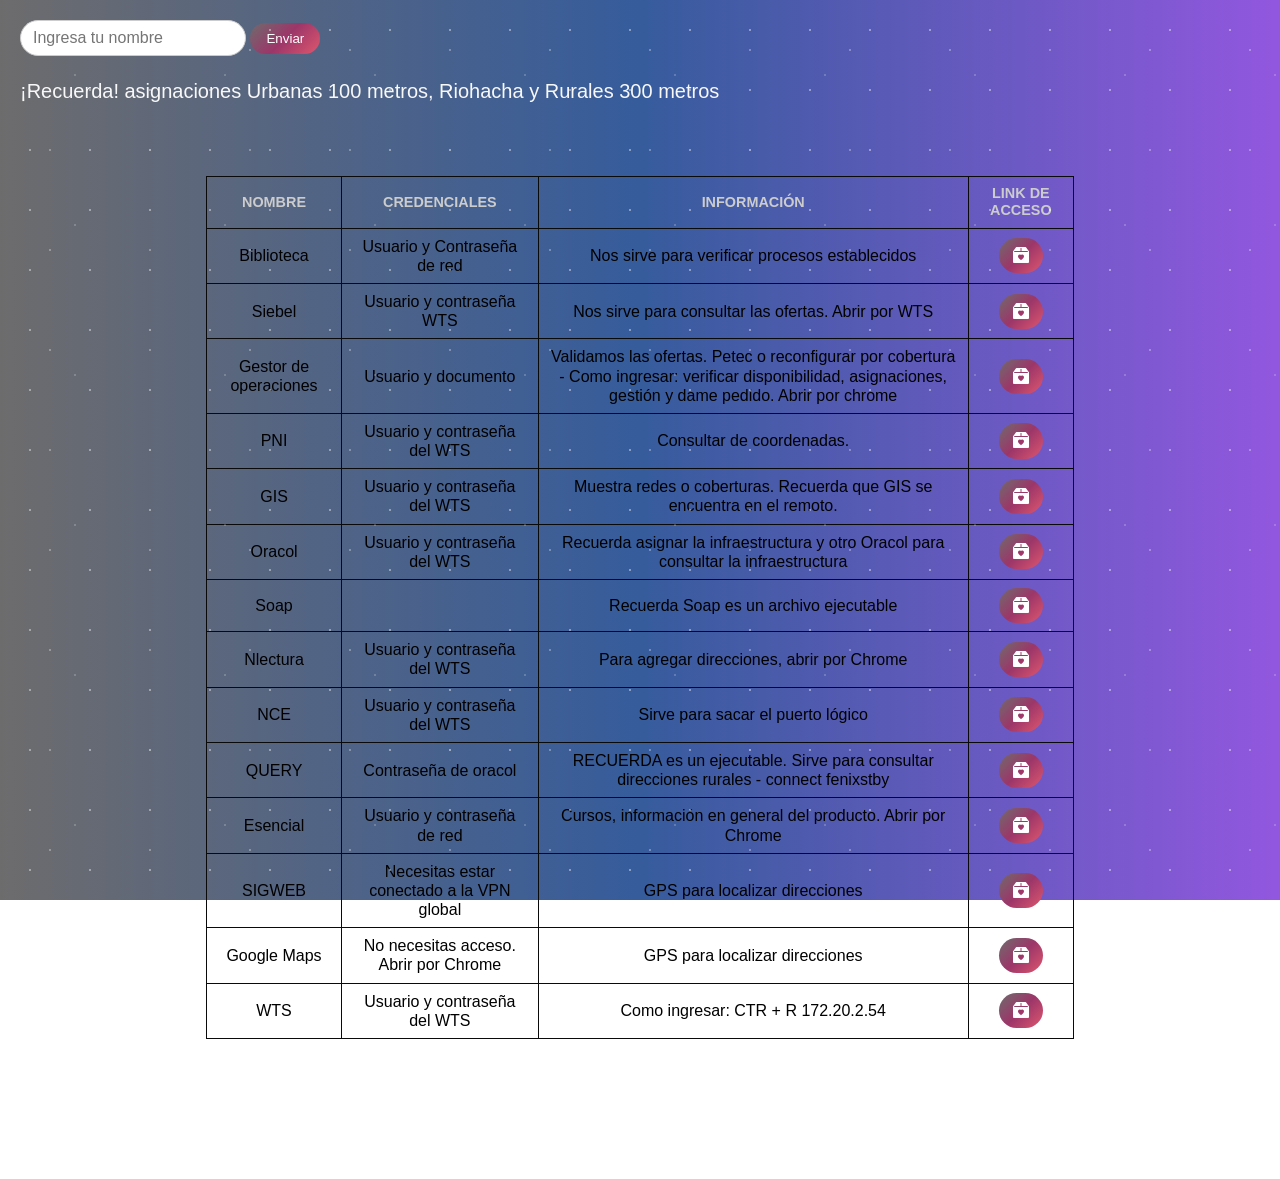
<file: index.html>
<!DOCTYPE html>
<html lang="es">
<head>
    <meta charset="UTF-8">
    <meta name="viewport" content="width=device-width, initial-scale=1.0">
    <title>Links Despachos</title>
    <link rel="stylesheet" href="estilos.css"> <!-- Llamas tu CSS externo -->
    <link rel="stylesheet" href="https://cdn.jsdelivr.net/npm/bootstrap-icons@1.11.1/font/bootstrap-icons.css">

</head>
<body>
    <div clss="input-area">
    <input type="text" id="nombreUsuario", placeholder="Ingresa tu nombre">
    <button onclick="bienvenida()">Enviar</button>
    <h1 class ="bienvenida" id= "resultado"></h1>
    </div>
    <div class="texto-movible">¡Recuerda! asignaciones Urbanas 100 metros, Riohacha y Rurales 300 metros</div>
    <table>
        <thead>
            <tr>
                <th>Nombre</th>
                <th>Credenciales</th>
                <th>Información</th>
                <th>Link de acceso</th>
            </tr>
        </thead>
        <tbody>
            <tr>
                <td>Biblioteca</td>
                <td>Usuario y Contraseña de red</td>
                <td>Nos sirve para verificar procesos establecidos</td>
                <td><a href="https://aprendizaje.emtelco.co/tigo/mesadespacho/index.php?option=com_users&view=login&Itemid=101"><i class="bi bi-box2-heart-fill"></i></a></td>
                
            </tr>
            <tr>
                <td>Siebel</td>
                <td>Usuario y contraseña WTS</td>
                <td>Nos sirve para consultar las ofertas. Abrir por WTS</td>
                <td><a href="#"><i class="bi bi-box2-heart-fill"></i></a></td>
            </tr>
            <tr>
                <td>Gestor de operaciones</td>
                <td>Usuario y documento</td>
                <td>Validamos las ofertas. Petec o reconfigurar por cobertura - Como ingresar: verificar disponibilidad, asignaciones, gestión y dame pedido. Abrir por chrome</td>
                <td><a href="http://10.100.82.125/gestoroperaciones/#/ "><i class="bi bi-box2-heart-fill"></i></a></td>
            </tr>
            <tr>
                <td>PNI</td>
                <td>Usuario y contraseña del WTS</td>
                <td>Consultar de coordenadas.</td>
                <td><a href="#"><i class="bi bi-box2-heart-fill"></i></a></td>
            </tr>
            <tr>
                <td>GIS</td>
                <td>Usuario y contraseña del WTS</td>
                <td>Muestra redes o coberturas. Recuerda que GIS se encuentra en el remoto.</td>
                <td><a href="#"><i class="bi bi-box2-heart-fill"></i></a></td>
            </tr>
            <tr>
                <td>Oracol</td>
                <td>Usuario y contraseña del WTS</td>
                <td>Recuerda asignar la infraestructura y otro Oracol para consultar la infraestructura</td>
                <td><a href="#"><i class="bi bi-box2-heart-fill"></i></a></td>
            </tr>
            <tr>
                <td>Soap</td>
                <td></td>
                <td>Recuerda Soap es un archivo ejecutable</td>
                <td><a href="#"><i class="bi bi-box2-heart-fill"></i></a></td>
            </tr>
            <tr>
                <td>Nlectura</td>
                <td>Usuario y contraseña del WTS</td>
                <td>Para agregar direcciones, abrir por Chrome</td>
                <td><a href="http://lectura.epmtelco.com.co/index.php "><i class="bi bi-box2-heart-fill"></i></a></td>
            </tr>
            <tr>
                <td>NCE</td>
                <td>Usuario y contraseña del WTS</td>
                <td>Sirve para sacar el puerto lógico</td>
                <td><a href="https://10.69.16.34:31943/ncecommonwebsite/v1/newportal/index.html?refr-flags=e"><i class="bi bi-box2-heart-fill"></i></a></td>
            </tr>
            <tr>
                <td>QUERY</td>
                <td>Contraseña de oracol</td>
                <td>RECUERDA es un ejecutable. Sirve para consultar direcciones rurales - connect fenixstby</td>
                <td><a href="#"><i class="bi bi-box2-heart-fill"></i></a></td>
            </tr>
            <tr>
                <td>Esencial</td>
                <td>Usuario y contraseña de red</td>
                <td>Cursos, información en general del producto. Abrir por Chrome</td>
                <td><a href="https://esencial.emtelco.co/login/index.php"><i class="bi bi-box2-heart-fill"></i></a></td>
            </tr>
            <tr>
                <td>SIGWEB</td>
                <td>Necesitas estar conectado a la VPN global</td>
                <td>GPS para localizar direcciones</td>
                <td><a href="http://sigweb/cartografiacol/SIGWEB/"><i class="bi bi-box2-heart-fill"></i></a></td>
            </tr>
            <tr>
                <td>Google Maps</td>
                <td>No necesitas acceso. Abrir por Chrome</td>
                <td>GPS para localizar direcciones</td>
                <td><a href="https://www.google.com/maps/@6.2652416,-75.546624,14z?entry=ttu&g_ep=EgoyMDI2MDQwOC4wIKXMDSoASAFQAw%3D%3D"><i class="bi bi-box2-heart-fill"></i></a></td>
            </tr>
            <tr>
                <td>WTS</td>
                <td>Usuario y contraseña del WTS</td>
                <td>Como ingresar: CTR + R 172.20.2.54</td>
                <td><a href="#"><i class="bi bi-box2-heart-fill"></i></a></td>
            </tr>
        </tbody>
    </table>
<script src="app.js"></script>   
</body>
</html>
</file>
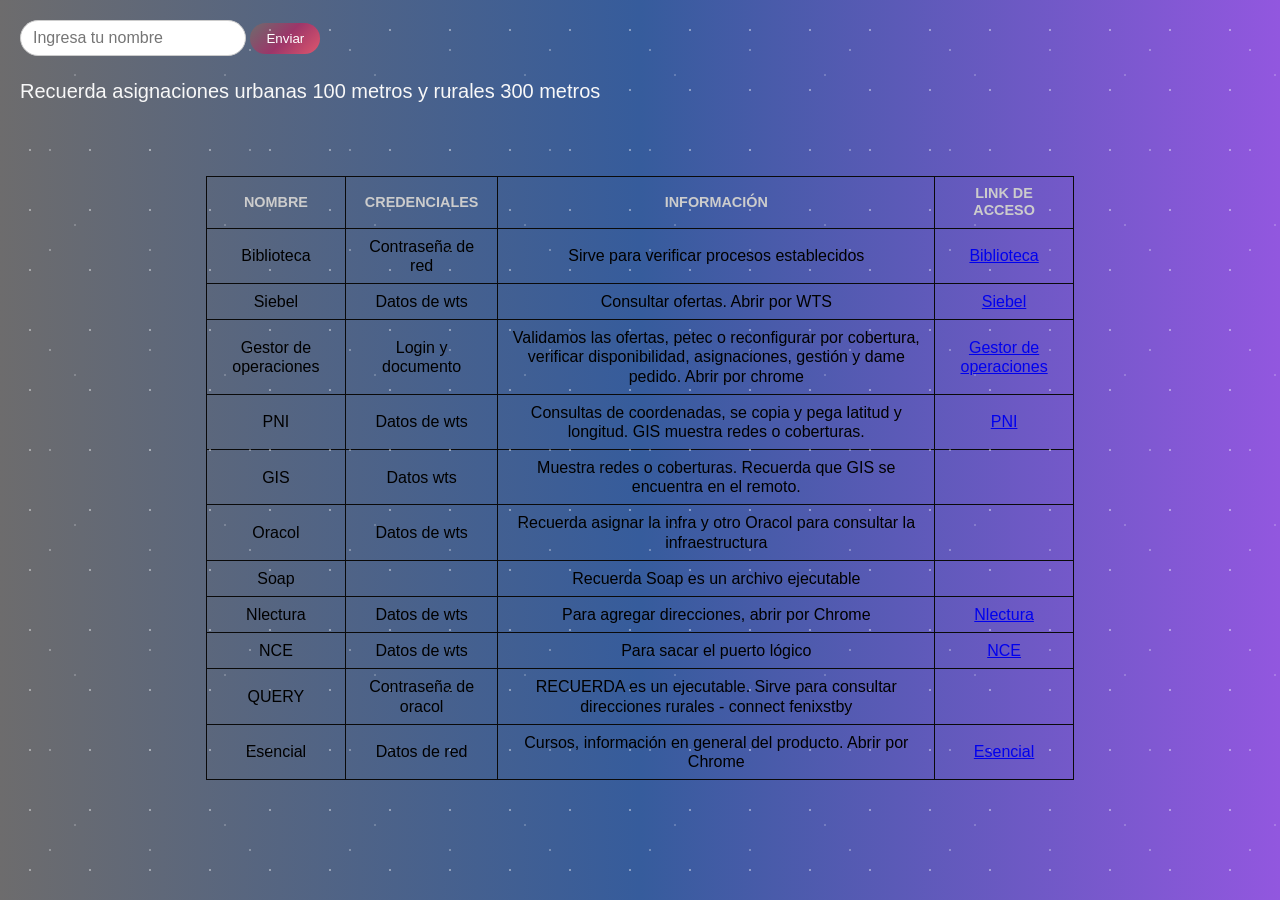
<file: app.html>
<!DOCTYPE html>
<html lang="es">
<head>
    <meta charset="UTF-8">
    <meta name="viewport" content="width=device-width, initial-scale=1.0">
    <title>Links Despachos</title>
    <link rel="stylesheet" href="estilos.css"> <!-- Llamas tu CSS externo -->
</head>
<body>
    <input type="text" id="nombreUsuario", placeholder="Ingresa tu nombre">
    <button onclick="bienvenida()">Enviar</button>
    <h1 class ="bienvenida" id= "resultado"></h1>
    
    <div class="texto-movible">Recuerda asignaciones urbanas 100 metros y rurales 300 metros</div>
    <table>
        <thead>
            <tr>
                <th>Nombre</th>
                <th>Credenciales</th>
                <th>Información</th>
                <th>Link de acceso</th>
            </tr>
        </thead>
        <tbody>
            <tr>
                <td>Biblioteca</td>
                <td>Contraseña de red</td>
                <td>Sirve para verificar procesos establecidos</td>
                <td><a href="https://aprendizaje.emtelco.co/tigo/mesadespacho/index.php?option=com_content&view=article&id=279&Itemid=475">Biblioteca</a></td>
            </tr>
            <tr>
                <td>Siebel</td>
                <td>Datos de wts</td>
                <td>Consultar ofertas. Abrir por WTS</td>
                <td><a href="#">Siebel</a></td>
            </tr>
            <tr>
                <td>Gestor de operaciones</td>
                <td>Login y documento</td>
                <td>Validamos las ofertas, petec o reconfigurar por cobertura, verificar disponibilidad, asignaciones, gestión y dame pedido. Abrir por chrome</td>
                <td><a href="http://10.100.82.125/gestoroperaciones/#/ ">Gestor de operaciones</a></td>
            </tr>
            <tr>
                <td>PNI</td>
                <td>Datos de wts</td>
                <td>Consultas de coordenadas, se copia y pega latitud y longitud. GIS muestra redes o coberturas.</td>
                <td><a href="#">PNI</a></td>
            </tr>
            <tr>
                <td>GIS</td>
                <td>Datos wts</td>
                <td>Muestra redes o coberturas. Recuerda que GIS se encuentra en el remoto.</td>
                <td></td>
            </tr>
            <tr>
                <td>Oracol</td>
                <td>Datos de wts</td>
                <td>Recuerda asignar la infra y otro Oracol para consultar la infraestructura</td>
                <td></td>
            </tr>
            <tr>
                <td>Soap</td>
                <td></td>
                <td>Recuerda Soap es un archivo ejecutable</td>
                <td></td>
            </tr>
            <tr>
                <td>Nlectura</td>
                <td>Datos de wts</td>
                <td>Para agregar direcciones, abrir por Chrome</td>
                <td><a href="http://lectura.epmtelco.com.co/index.php ">Nlectura</a></td>
            </tr>
            <tr>
                <td>NCE</td>
                <td>Datos de wts</td>
                <td>Para sacar el puerto lógico</td>
                <td><a href="https://10.69.16.34:31943/ncecommonwebsite/v1/newportal/index.html?refr-flags=e">NCE</a></td>
            </tr>
            <tr>
                <td>QUERY</td>
                <td>Contraseña de oracol</td>
                <td>RECUERDA es un ejecutable. Sirve para consultar direcciones rurales - connect fenixstby</td>
                <td><a href="#"></a></td>
            </tr>
            <tr>
                <td>Esencial</td>
                <td>Datos de red</td>
                <td>Cursos, información en general del producto. Abrir por Chrome</td>
                <td><a href="https://esencial.emtelco.co/login/index.php">Esencial</a></td>
            </tr>
        </tbody>
    </table>
<script src="app.js"></script>   
</body>
</html>
</file>
<file: estilos.css>
body {

    font-family: 'Poppins', sans-serif;
    background: linear-gradient(90deg, #6d6c6d, #365c9c,#9257df); /* degradado pastel */
    padding: 20px;
    background-attachment: fixed;
    margin: 0%;
    
    
}
/* Capa de estrellas */
body::before {
  content: "";
  position: fixed;
  top: 0;
  left: 0;
  width: 100%;
  height: 100%;
  background-image:
    radial-gradient(rgba(255,255,255,0.8) 1px, transparent 1px),
    radial-gradient(rgba(255,255,255,0.6) 1px, transparent 1px),
    radial-gradient(rgba(255,255,255,0.4) 1px, transparent 1px);
  background-size: 60px 60px, 100px 100px, 150px 150px; /* distintas densidades */
  animation: sparkle 10s infinite linear;
  pointer-events: none;
  opacity: 0.5;
}

/* Animación de parpadeo suave */
@keyframes sparkle {
  0% { transform: translate(0, 0); opacity: 0.4; }
  50% { transform: translate(-20px, -20px); opacity: 0.7; }
  100% { transform: translate(0, 0); opacity: 0.4; }
}

table {
    
    width: 70%;
    margin: 120px auto;
    border-collapse: collapse;
    
}

thead {
    background: linear-gradient(90deg, #473be6); /* degradado pastel */
    color: rgb(34, 33, 33);
}

/* estilos tabla*/
th, td {
    border: 1px solid #0a0a0a;
    padding: 8px 12px; /* menos espacio interno */
    line-height: 1.2;  /* reduce la altura visual */
    text-align: left;
    vertical-align: middle;
}

th {
    color: #ccc;
    font-weight: bold;
    text-transform: uppercase;
    font-size: 0.9em;
    text-align: center;
    
}


td{
    text-align: center;
    background: linear-gradient(90deg, #f0eff3); /* degradado pastel */
}

i {
    color: white;
    text-decoration: none;
    font-weight: bold;
    background: linear-gradient(135deg, #6d6c6d, #9c3669,#df576e);
    display: inline-block;
    transition: all 0.3s ease;
    font-weight: 500;
    border-radius: 25px;
    padding: 8px 14px;
}

i:hover {
  transform: scale(1.50); 
}

/* Texto movil */
.texto-movible {
    position: absolute;
    white-space: nowrap;
    animation: mover 50s linear infinite;
    font-size: 20px;
    color: #f8f8f8;
}

@keyframes mover {
    from { left: 100%; }
    to { left: -100%; }
}

/* Encabezado y saludo */
.bienvenida{
    text-align: center;
    color: #fcfcfc;
    font-size: 2.2em;
    margin-bottom: 10px;
}

/* Boton de nombre */
.input-area {
  text-align: center;
  margin-bottom: 20px;
}

input[type="text"] {
  padding: 8px 12px;
  border-radius: 20px;
  border: 1px solid #ccc;
  outline: none;
  font-size: 1em;
}

button {
  background: linear-gradient(135deg, #6d6c6d, #9c3669,#df576e);
  color: white;
  border: none;
  padding: 8px 16px;
  border-radius: 20px;
  cursor: pointer;
  font-weight: 500;
  transition: all 0.3s ease;
}

button:hover {
  background: linear-gradient(135deg, #6d6c6d, #9c3669,#df576e);
  transform: scale(1.05);
}
</file>
